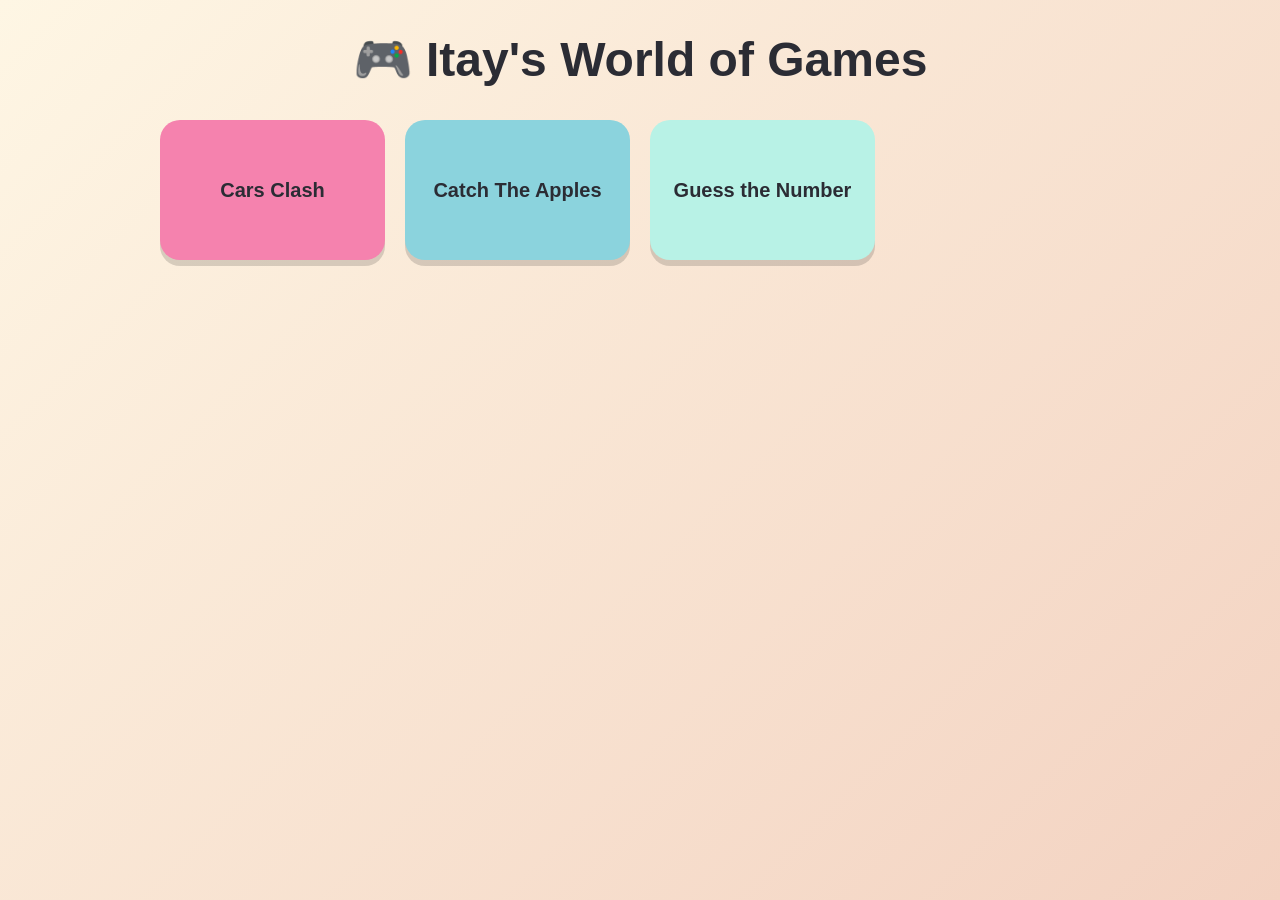
<file: index.html>
<!DOCTYPE html>
<html lang="en">
<head>
  <meta charset="UTF-8" />
  <meta name="viewport" content="width=device-width, initial-scale=1.0" />
  <title>Itay's World of Games</title>
  <link rel="stylesheet" href="styles.css" />
</head>
<body>
  <header class="site-header">
    <h1>🎮 Itay's World of Games</h1>
  </header>
  <main>
    <div id="games-grid" class="games-grid"></div>
  </main>
  <script src="app.js" defer></script>
</body>
</html>
</file>
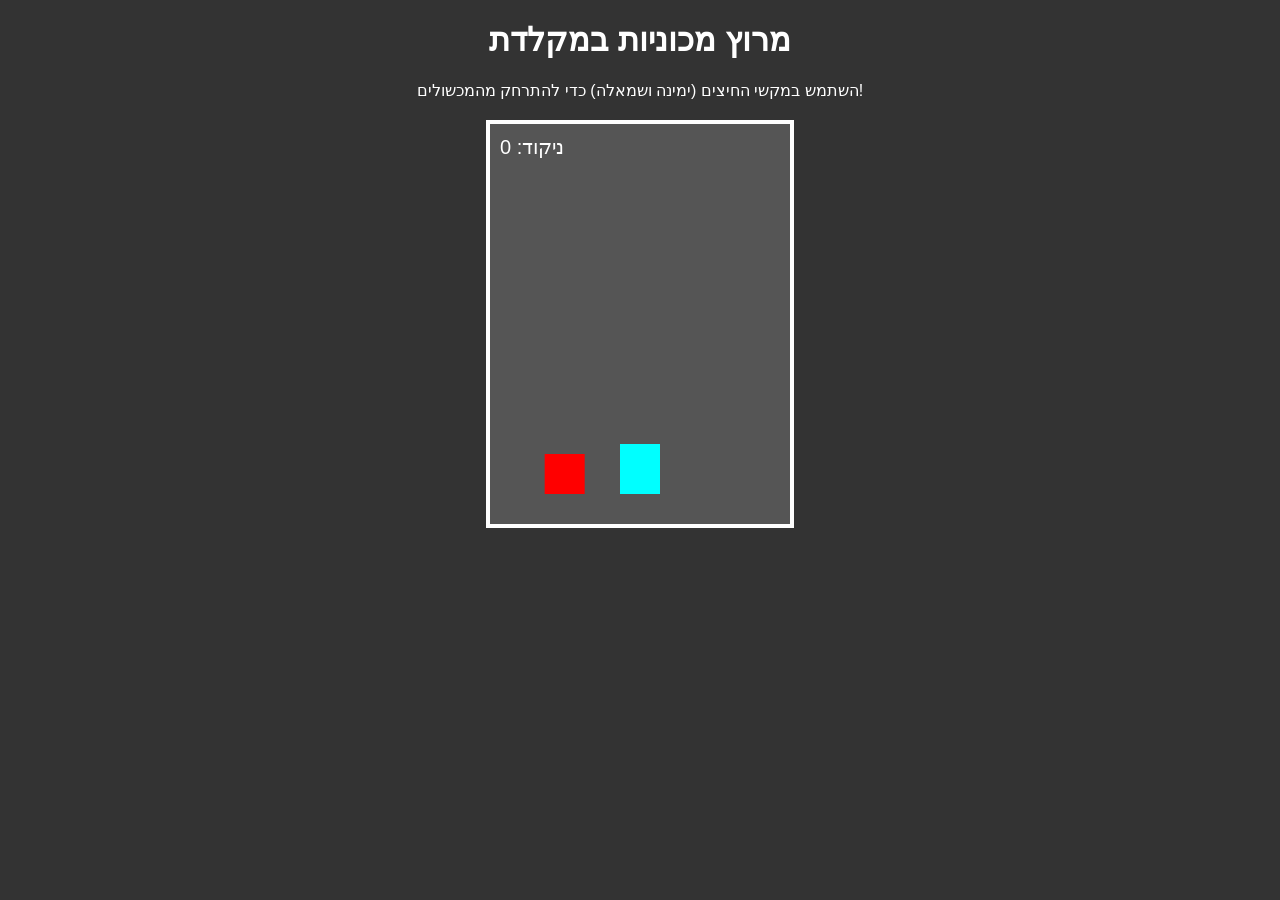
<file: games/cars_clash.html>
<!DOCTYPE html>
<html>
<head>
    <style>
        body { text-align: center; font-family: sans-serif; background: #333; color: white; }
        canvas { background: #555; border: 4px solid white; display: block; margin: 20px auto; }
    </style>
</head>
<body>
    <h1>מרוץ מכוניות במקלדת</h1>
    <p>השתמש במקשי החיצים (ימינה ושמאלה) כדי להתרחק מהמכשולים!</p>
    <canvas id="gameCanvas" width="300" height="400"></canvas>

    <script>
        const canvas = document.getElementById("gameCanvas");
        const ctx = canvas.getContext("2d");

        let carX = 130;
        let obstacleX = Math.random() * 240;
        let obstacleY = -50;
        let score = 0;
        let gameOver = false;

        // הקשבה למקשי החיצים
        document.addEventListener("keydown", (e) => {
            if (e.key === "ArrowLeft" && carX > 0) carX -= 20;
            if (e.key === "ArrowRight" && carX < 260) carX += 20;
        });

        function update() {
            if (gameOver) return;

            // הזזת המכשול למטה
            obstacleY += 5;

            // כשהמכשול יוצא מהמסך - יצירת מכשול חדש
            if (obstacleY > 400) {
                obstacleY = -50;
                obstacleX = Math.floor(Math.random() * 240);
                score++;
            }

            // בדיקת התנגשות
            if (obstacleY + 40 > 320 && obstacleY < 360 && Math.abs(carX - obstacleX) < 30) {
                gameOver = true;
                alert("המשחק נגמר! הניקוד שלך: " + score);
                location.reload();
            }

            draw();
            requestAnimationFrame(update);
        }

        function draw() {
            ctx.clearRect(0, 0, canvas.width, canvas.height);

            // ציור המכונית שלך (כחולה)
            ctx.fillStyle = "cyan";
            ctx.fillRect(carX, 320, 40, 50);

            // ציור המכשול (אדום)
            ctx.fillStyle = "red";
            ctx.fillRect(obstacleX, obstacleY, 40, 40);

            // ציור הניקוד
            ctx.fillStyle = "white";
            ctx.font = "20px Arial";
            ctx.fillText("ניקוד: " + score, 10, 30);
        }

        update();
    </script>
</body>
</html>
</file>
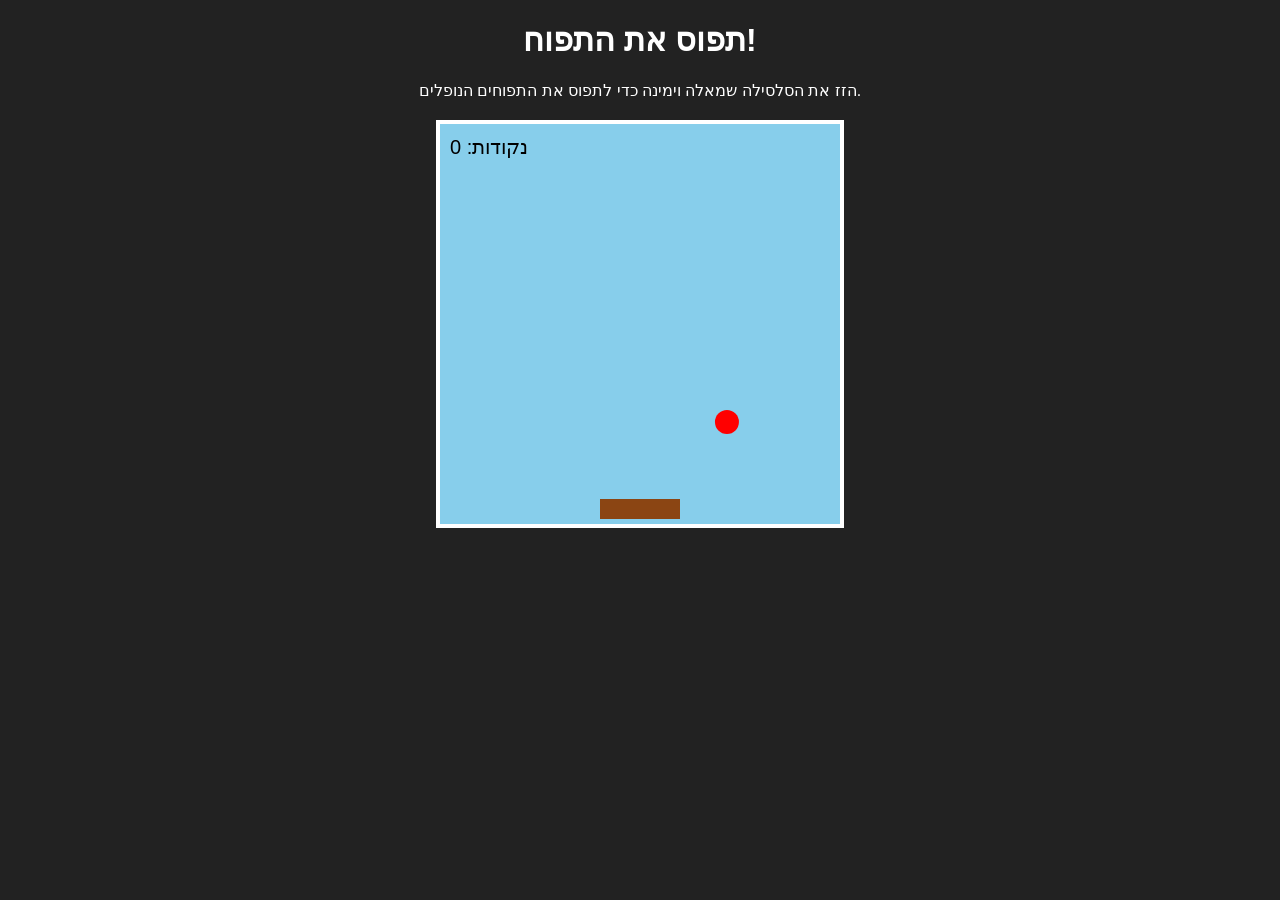
<file: games/catch_the_apples.html>
<!DOCTYPE html>
<html>
<head>
    <style>
        body { text-align: center; font-family: sans-serif; background: #222; color: white; }
        canvas { background: #87CEEB; border: 4px solid white; display: block; margin: 20px auto; }
    </style>
</head>
<body>
    <h1>תפוס את התפוח!</h1>
    <p>הזז את הסלסילה שמאלה וימינה כדי לתפוס את התפוחים הנופלים.</p>
    <canvas id="gameCanvas" width="400" height="400"></canvas>

    <script>
        const canvas = document.getElementById("gameCanvas");
        const ctx = canvas.getContext("2d");

        let basketX = 160;
        let basketWidth = 80;
        let appleX = Math.random() * 360;
        let appleY = 0;
        let appleSpeed = 4;
        let score = 0;

        // מקשי החיצים להזזת הסלסילה
        document.addEventListener("keydown", (e) => {
            if (e.key === "ArrowLeft" && basketX > 0) {
                basketX -= 25;
            }
            if (e.key === "ArrowRight" && basketX < canvas.width - basketWidth) {
                basketX += 25;
            }
        });

        function update() {
            // התפוח נופל למטה
            appleY += appleSpeed;

            // בדיקה אם התפוח הגיע לתחתית המסך
            if (appleY > canvas.height - 30) {
                // בדיקה אם הסלסילה תפסה את התפוח
                if (appleX > basketX && appleX < basketX + basketWidth) {
                    score++;
                    appleSpeed += 0.2; // המשחק נהיה קצת יותר מהיר
                } else {
                    score = 0; // פוספוס - הניקוד מתאפס
                    appleSpeed = 4;
                }
                
                // החזרת התפוח למעלה במיקום אקראי חדש
                appleY = 0;
                appleX = Math.random() * (canvas.width - 20);
            }

            draw();
            requestAnimationFrame(update);
        }

        function draw() {
            ctx.clearRect(0, 0, canvas.width, canvas.height);

            // ציור הניקוד
            ctx.fillStyle = "black";
            ctx.font = "20px Arial";
            ctx.fillText("נקודות: " + score, 10, 30);

            // ציור התפוח (עיגול אדום)
            ctx.fillStyle = "red";
            ctx.beginPath();
            ctx.arc(appleX + 10, appleY + 10, 12, 0, Math.PI * 2);
            ctx.fill();

            // ציור הסלסילה (מלבן חום)
            ctx.fillStyle = "#8B4513";
            ctx.fillRect(basketX, canvas.height - 25, basketWidth, 20);
        }

        update();
    </script>
</body>
</html>
</file>
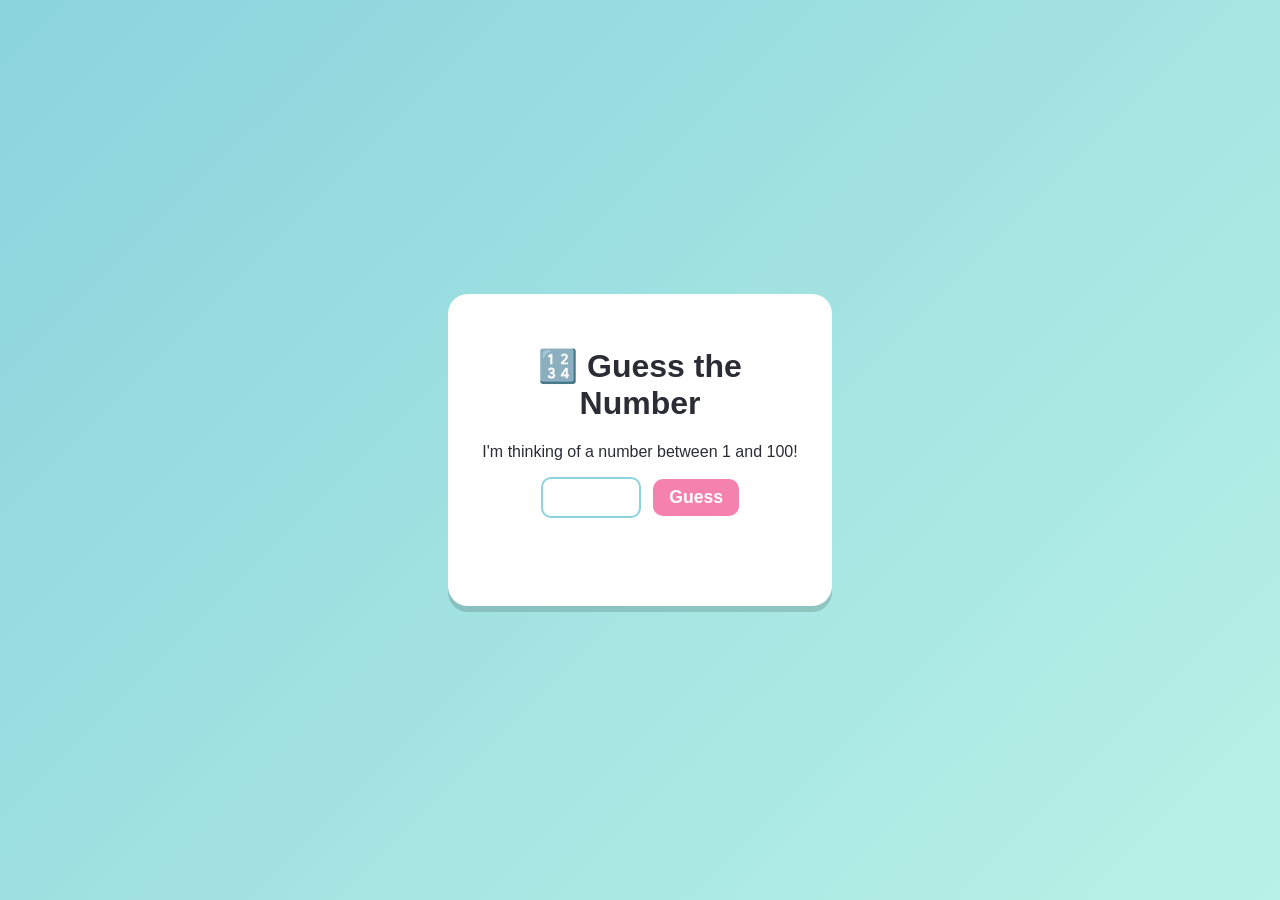
<file: games/example-game.html>
<!DOCTYPE html>
<html lang="en">
<head>
<meta charset="UTF-8" />
<meta name="viewport" content="width=device-width, initial-scale=1.0" />
<title>Guess the Number</title>
<style>
  body {
    font-family: -apple-system, BlinkMacSystemFont, "Segoe UI", Roboto, sans-serif;
    background: linear-gradient(135deg, #8bd3dd, #b8f2e6);
    min-height: 100vh;
    margin: 0;
    display: flex;
    align-items: center;
    justify-content: center;
    color: #2b2c34;
  }
  .card {
    background: white;
    border-radius: 20px;
    padding: 2rem;
    box-shadow: 0 6px 0 rgba(0,0,0,0.15);
    text-align: center;
    max-width: 320px;
  }
  input {
    font-size: 1.1rem;
    padding: 0.5rem;
    width: 5rem;
    text-align: center;
    border-radius: 10px;
    border: 2px solid #8bd3dd;
  }
  button {
    font-size: 1.1rem;
    padding: 0.5rem 1rem;
    border-radius: 10px;
    border: none;
    background: #f582ae;
    color: white;
    font-weight: 700;
    cursor: pointer;
    margin-left: 0.5rem;
  }
  #message {
    margin-top: 1rem;
    min-height: 1.5rem;
    font-weight: 700;
  }
</style>
</head>
<body>
  <div class="card">
    <h1>🔢 Guess the Number</h1>
    <p>I'm thinking of a number between 1 and 100!</p>
    <input id="guess" type="number" min="1" max="100" />
    <button id="guess-btn">Guess</button>
    <p id="message"></p>
    <p id="tries"></p>
  </div>
  <script>
    let target = Math.floor(Math.random() * 100) + 1;
    let tries = 0;
    const input = document.getElementById('guess');
    const message = document.getElementById('message');
    const triesEl = document.getElementById('tries');

    document.getElementById('guess-btn').addEventListener('click', () => {
      const guess = Number(input.value);
      if (!guess || guess < 1 || guess > 100) {
        message.textContent = 'Enter a number between 1 and 100!';
        return;
      }
      tries++;
      if (guess === target) {
        message.textContent = `🎉 You got it in ${tries} tries! Refresh to play again.`;
      } else if (guess < target) {
        message.textContent = '📈 Higher!';
      } else {
        message.textContent = '📉 Lower!';
      }
      triesEl.textContent = `Tries: ${tries}`;
    });
  </script>
</body>
</html>
</file>
<file: styles.css>
* {
  box-sizing: border-box;
}

body {
  margin: 0;
  min-height: 100vh;
  background: linear-gradient(135deg, #fef6e4, #f3d2c1);
  font-family: -apple-system, BlinkMacSystemFont, "Segoe UI", Roboto, sans-serif;
  color: #2b2c34;
}

.site-header {
  text-align: center;
  padding: 2rem 1rem 1rem;
}

.site-header h1 {
  font-size: clamp(1.75rem, 5vw, 3rem);
  margin: 0;
}

main {
  padding: 1rem 1.5rem 3rem;
}

.games-grid {
  display: grid;
  grid-template-columns: repeat(auto-fill, minmax(180px, 1fr));
  gap: 1.25rem;
  max-width: 960px;
  margin: 0 auto;
}

.game-card {
  display: flex;
  align-items: center;
  justify-content: center;
  text-align: center;
  min-height: 140px;
  padding: 1.25rem;
  border-radius: 20px;
  background: #f582ae;
  color: #2b2c34;
  font-size: 1.25rem;
  font-weight: 700;
  text-decoration: none;
  box-shadow: 0 6px 0 rgba(0, 0, 0, 0.15);
  transition: transform 0.15s ease, box-shadow 0.15s ease;
}

.game-card:nth-child(5n+2) { background: #8bd3dd; color: #2b2c34; }
.game-card:nth-child(5n+3) { background: #b8f2e6; color: #2b2c34; }
.game-card:nth-child(5n+4) { background: #fcd5ce; color: #2b2c34; }
.game-card:nth-child(5n+5) { background: #f3d2c1; color: #2b2c34; }

.game-card:hover,
.game-card:focus-visible {
  transform: translateY(-4px);
  box-shadow: 0 10px 0 rgba(0, 0, 0, 0.15);
}

.empty-state {
  text-align: center;
  font-size: 1.1rem;
  grid-column: 1 / -1;
  opacity: 0.8;
}
</file>
